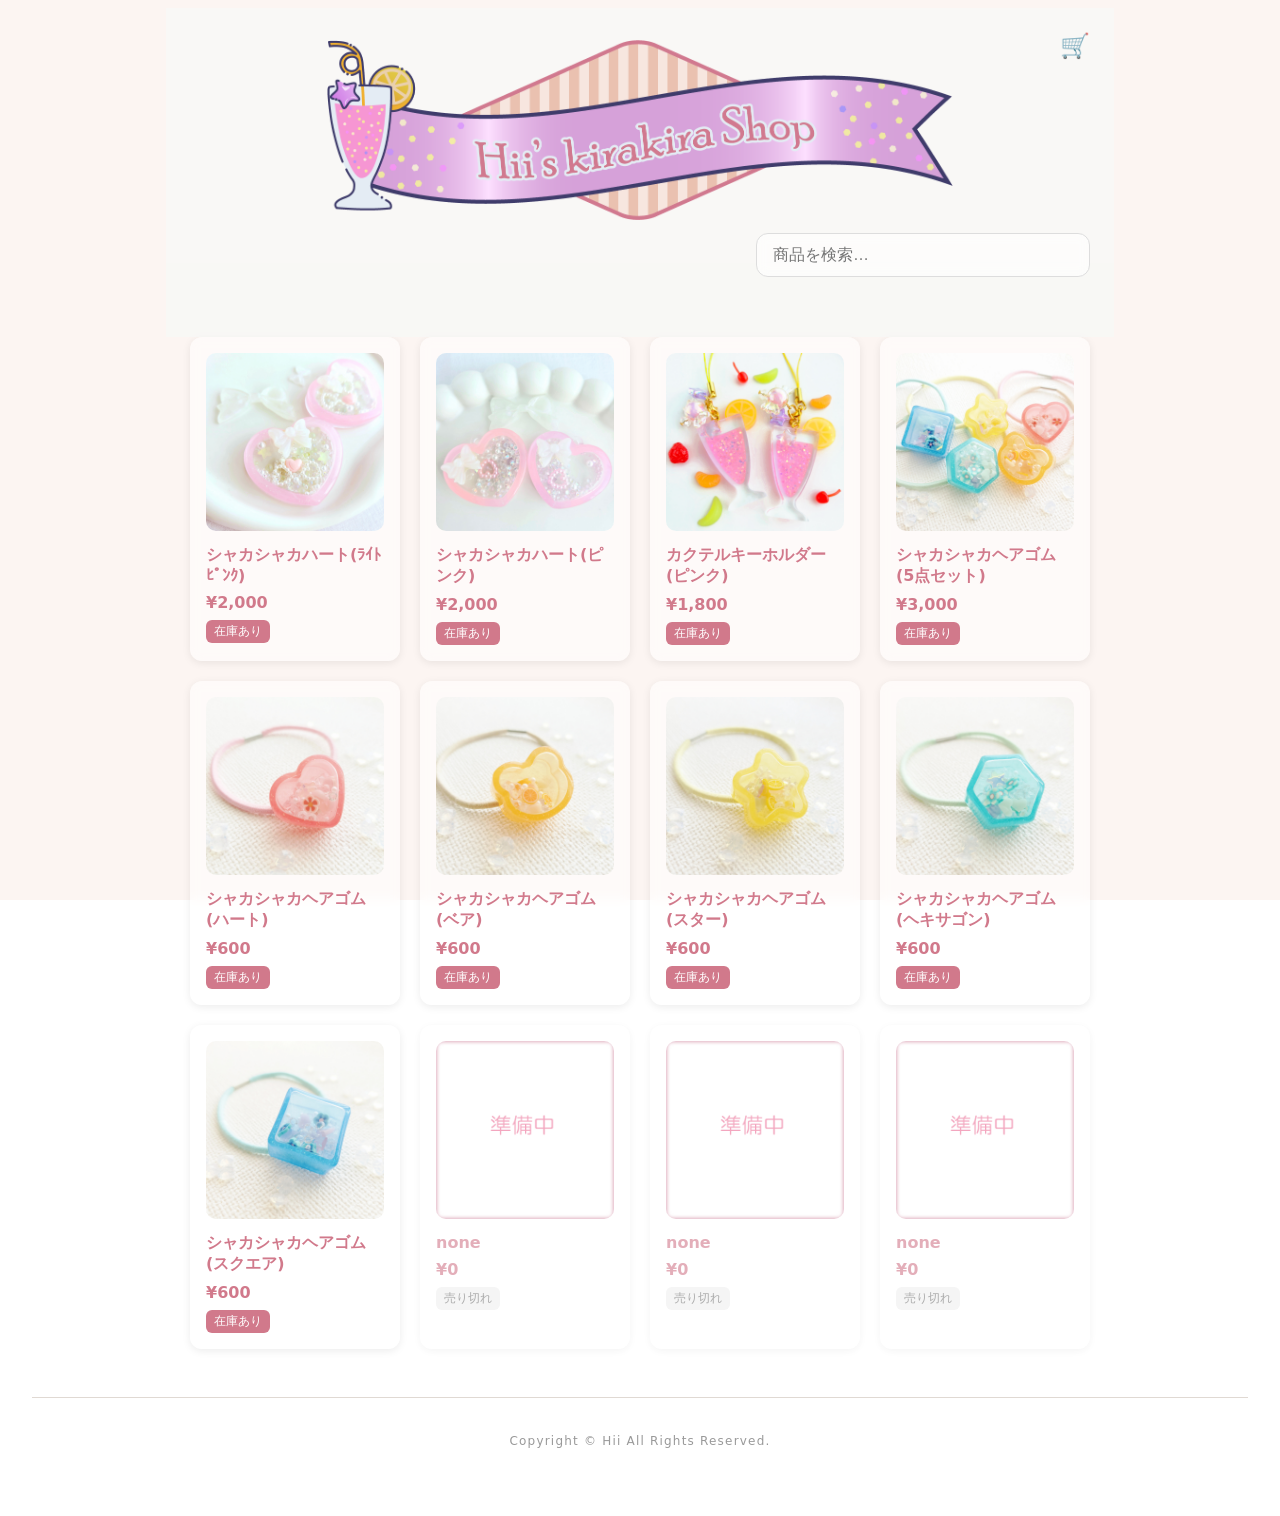
<file: index.html>
<!DOCTYPE html>
<html lang="ja">
<!--                               ＼ﾐﾂｶｯﾁｬｯﾀ!／                                                                                                                                                                                                                                                                                                                                                                                                                                                                                                                                                                                                                                                                                                                                                                                                                                             
          @@%@@                                                        @@%@@    
        %@@@@@**@                                                  -%#@@@@@@#   
       @@@@@@@@@@%#@                                             @%@@@@@@@@@@:  
       @@@@@@@@@@@@@@#                                         @@@@@@@%%@@@@%:  
       @@@@@@%##@@@@@@@%+                                    @@@@@%%%%#%@@@@#   
       .@@@@@@%%###@@@@%@#                                 #@@@@@@#*###%@@@@%   
        @@@@@@@%*##**#@@#@@@                              @@%@%%#**+**%@@%@@-   
        .@@@@@@%#*=##***@#@@*@                          :@@@%*+=--:=#%@@@@@%    
         @@@@@@%%#====**+@%@@@+                        @@@@%-..::.:+#%@%%@@%    
          %@@@#%%#**-::=+#@@@@@*@                     %@@@%@     :+#%@%@@@@     
          .@@@@%+###=::.:=+@@@@@@*                   %@@@%%+    -=*%++%@@%.     
           %@@@@%+=+*++--:=+@@@@@@#@               @%@@@@%%     .=+=+*@@@@      
            @@@@@#+-#*===::-*%@@@@@@@             @@@@@@@%-     .+#.+%@@%       
             @@@@@%-=@%#=-::@@@@@@@@@@           @@@@@@@@@     =*% *@@@%        
              @%@@@%%:@%%%=:+@@@@@@@@@%         @@@@@@@@%*.  -=#=+#@@@@         
                %@@@%%%+@%%*=@@@@@@@@@#@       .%@@@@@@@@#--=*:+#@@@%@          
                 @%@@@%@@+@%%@@@@@@@@@@@@@@#%@@@@@@@@@@@@%-=.-@@@@@%            
                    %@@@@@#@%@@@@=*@@@@@@@@@@@@@@@@%=@@@@@*.%@@@%@              
                      @@@@@#@@@=%%%%#%##@@@@@@@+#-++--:-@@*%@@@#.               
                       @%@@@@@%%@@@%%*=-=#@@#++*@@%+@@%:=@@@@@*@                
                        @@@@@%@@@@@%*###%*#%%@%#%@@%@@@%@%@@@#%                 
                         =@@@.+-@@@#@@@@@@@@@@@%##@@@@-%@@@@#+                  
                           %:@@=@@@@@@@@%##%@@@@%%%@@@@.+=#*                    
                            =#@ @@@@@@@#*==*#@@@@@%%@@@@@.=+                    
                          @@@:.#@@@@%@%@@@@@@%%@@@@%%@%@@-%-                    
                         %@@@@%%%%@@@@@@@@@@@@@@@@@%*@*#@@@#--                  
                   @=-+@%@%%@@@*%@@@@@@%%%##@@@@@@@@%+@@#=+@%=#                 
               #-=*##%+@@@@@@%%@@@@@@@@@@@@@@@@@@@@@@%=%@%%+*%=@                
            .%=%%%%@@#@@@@@@@@*%@@@@#@@@@@@@@@@@@@@@%@%#%@%%+#%-#               
          ===@%@@@@@@%@@@@@@+%@@@@@@#@@@@@@@@%@@@@@@@@#@*%@#**%#*               
         %*%@@@@@@#%@+@@@@@*@@@@@@@@@*%@@@@@+@@@@@@@@@@*@%%@+#%%:               
       @=#@@@@@@@%@@@=@@@@@@@@@@@@%##@@@%%@ @@@@@@@@@@@#*@@%##%@-               
      =+%@@@@@@%%@@@@@@@@@@%@@@@@@@@#=== *@@@@@@@@@@@@@*=@@%*#@@+.              
     %**@@@@@@@@@@@@@@*@@@@%@@@@@@@@%#+=.%#%@@@@@@@@@@*@-@@%%@@=#-%             
     =*@@@@@@@@@@@@@@@@@@@@%@@@@@@@@%+= -@.=#@@@@@@%*#%%@@@@@@=@*+-.            
    @*%@@@@@@#@@@@@@@@@@@%@@@*%@@@@@@*@@@%@@%%%%%#%@%%=@@@@*-#%%*+*+            
   :+@@@@@@@#%@@%@@@@@@@@@@@@%@@%%@@@%%%@@%%%%@@@%##@@@@*=#@@%%#*##=*           
   @#@@@@@@%#%@@@@@@@@@@@@@@@@@@@@@@@@@@@@@@@@@%@@@@@@@@@@@@%%%##%#+*-          
  :+@@@@%@@@#%@@@@@@@@@@@@@@@@@@@@@@@@@@@@@@@@@@@@@@@@@@@@@@@@%#%#@*=#          
  @*@@@%@@@%#@@@@@@@@@@@@@@@@@@@@@@@@@@@@@@@@@@@@@@@@@@@@@@@@%@#%%@#-@          
  -->
<head>
  <meta charset="UTF-8">
  <title>✧Hii's kirakira Shop✧</title>

  <script src="js/products.js"></script>

  <link rel="stylesheet" href="css/common.css">

  <style>
    /* ===== 商品グリッド ===== */
    .product-list {
      display: grid;
      grid-template-columns: repeat(auto-fit, minmax(200px, 1fr));
      gap: 20px;
      max-width: 1000px;
      margin: 0 auto;
    }

    /* ===== カード ===== */
    .product-card {
      background: rgba(255, 255, 255, 0.5);
      backdrop-filter: blur(6px);
      border-radius: 12px;
      padding: 16px;
      box-shadow: 0 2px 8px rgba(0, 0, 0, 0.08);
      text-decoration: none;
      color: inherit;
      transition: transform .2s, box-shadow .2s;
    }

    .product-card:hover {
      transform: translateY(-4px);
      box-shadow: 0 4px 12px rgba(0, 0, 0, 0.12);
    }

    .product-card img {
      width: 100%;
      border-radius: 10px;
      margin-bottom: 10px;
    }

    .product-name {
      font-size: 16px;
      font-weight: bold;
      color: #d1798b;
      margin-bottom: 8px;
    }

    .price {
      font-size: 16px;
      font-weight: bold;
      color: #d1798b;
      margin-bottom: 8px;
    }

    /* ===== 在庫ラベル ===== */
    .stock-label {
      display: inline-block;
      padding: 3px 8px;
      font-size: 12px;
      border-radius: 6px;
    }

    .in-stock {
      background: #d1798b;
      color: #fff;
    }

    .sold-out {
      background: #eee;
      color: #777;
    }

    .product-card.soldout {
      opacity: 0.6;
      pointer-events: none;
    }
  </style>
</head>

<body>

  <!-- ===== ヘッダー ===== -->
  <div id="header"></div>

  <!-- ===== ヘッダー以下 ===== -->
  <div class="container">

    <!-- ===== 商品一覧（JSで生成） ===== -->
    <div id="product-list" class="product-list"></div>

    <!-- ===== フッター ===== -->
    <div id="shop-footer"></div>

    <script src="js/common.js"></script>
    <script>
      renderHeader();
      renderProducts();
      renderFooter();
    </script>

  </div>

</body>

</html>
</file>
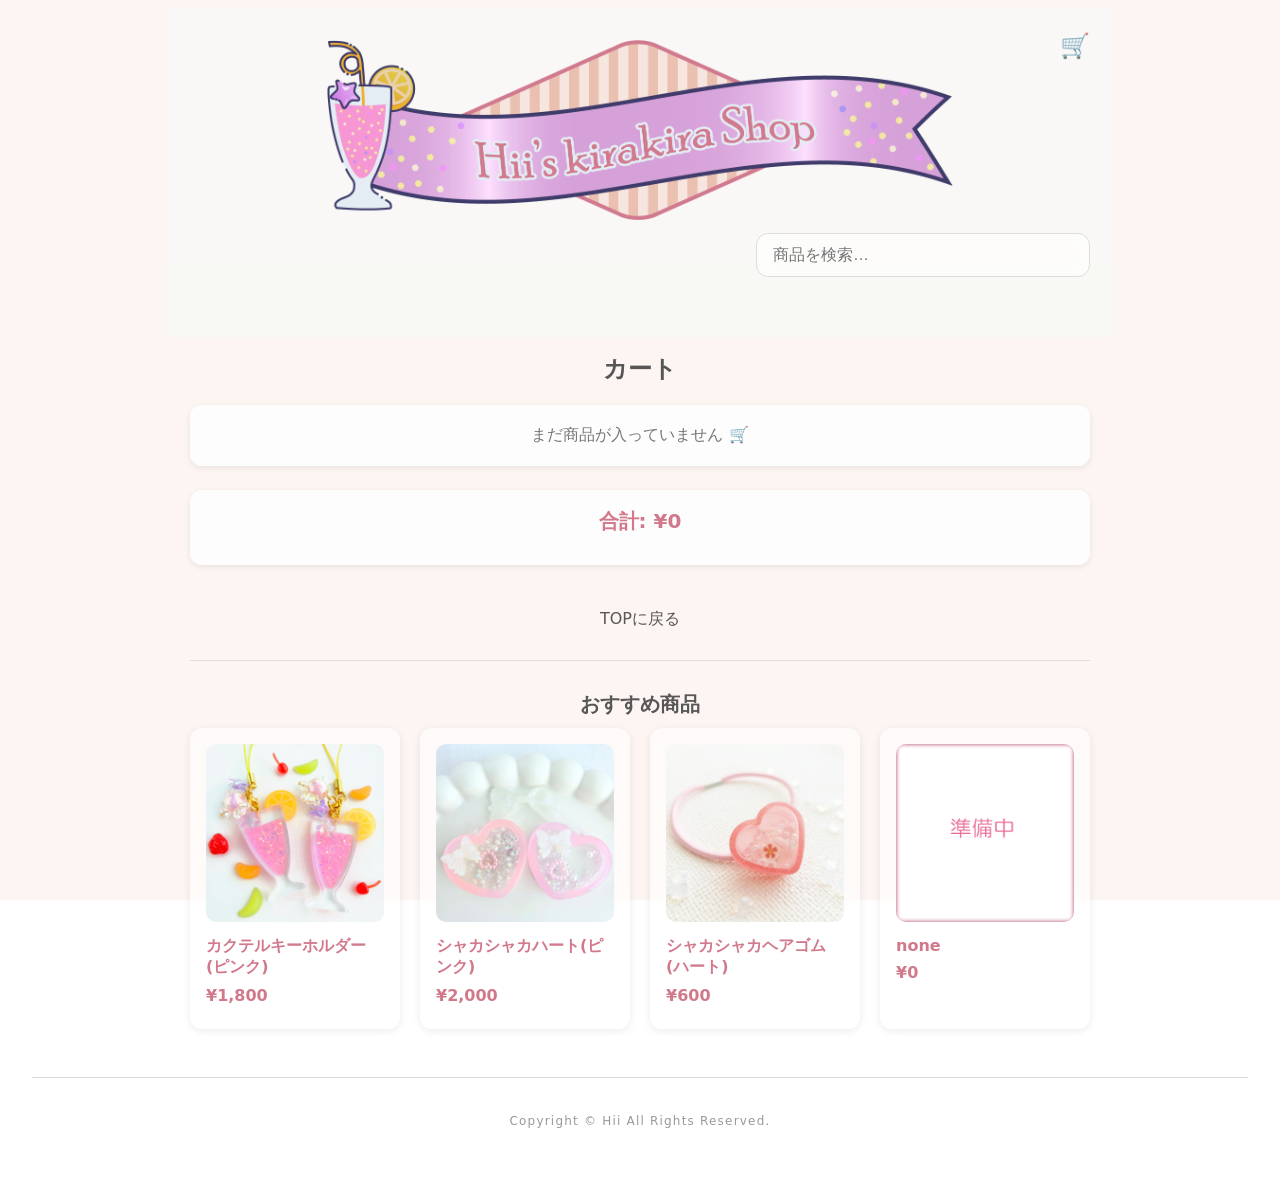
<file: cart.html>
<!DOCTYPE html>
<html lang="ja">

<head>
  <meta charset="UTF-8">
  <title>カート</title>

  <script src="js/products.js"></script>

  <link rel="stylesheet" href="css/common.css">

  <style>
    /* ===== カートアイテム ===== */
    .item {
      background: rgba(255, 255, 255, 0.85);
      padding: 16px;
      border-radius: 12px;
      box-shadow: 0 2px 6px rgba(0, 0, 0, 0.08);
      margin-bottom: 16px;
      display: flex;
      align-items: center;
      gap: 12px;
    }

    .cart-image {
      width: 70px;
      height: 70px;
      object-fit: cover;
      border-radius: 8px;
    }

    .price {
      font-weight: bold;
      color: #d1798b;
      font-size: 15px;
      margin-right: 10px;
    }

    .delete-btn {
      background: #e8c5ce;
      border: none;
      padding: 6px 10px;
      border-radius: 6px;
      cursor: pointer;
      font-size: 12px;
      color: #7b4a63;
      transition: opacity .2s;
    }

    .delete-btn:hover {
      opacity: 0.8;
    }

    /* ===== 合計金額 ===== */
    .total-box {
      background: rgba(255, 255, 255, 0.85);
      padding: 18px;
      border-radius: 12px;
      box-shadow: 0 2px 6px rgba(0, 0, 0, 0.08);
      margin-top: 24px;
      text-align: center;
    }

    .total {
      font-size: 20px;
      font-weight: bold;
      color: #d1798b;
      margin-bottom: 12px;
    }

    a {
      color: #6a4c7a;
      text-decoration: none;
    }

    /* ===== カートリンク ===== */
    .cart-link {
      display: flex;
      align-items: center;
      gap: 10px;
      flex-grow: 1;
    }

    .cart-link img {
      transition: opacity .25s;
    }

    .cart-link:hover img {
      opacity: 0.8;
    }

    .cart-link span {
      transition: color .25s;
    }

    .cart-link:hover span {
      color: #d1798b;
    }

    /* ===== スマホ表示 ===== */
    @media (max-width: 768px) {
      .item {
        flex-wrap: wrap;
        /* 商品名が長い場合に折り返す */
        gap: 8px;
      }

      .cart-image {
        width: 56px;
        height: 56px;
      }

      .price {
        font-size: 13px;
      }

      .total {
        font-size: 16px;
      }
    }
  </style>
</head>

<body>

  <!-- ===== ヘッダー ===== -->
  <div id="header"></div>

  <!-- ===== ヘッダー以下 ===== -->
  <div class="container">

    <h1>カート</h1>

    <div id="cart-items"></div>

    <div class="total-box">
      <div class="total" id="total-price">合計: ¥0</div>
    </div>

    <div style="text-align: center; margin-top: 24px;">
      <a href="index.html" class="back-to-top">TOPに戻る</a>
    </div>

    <!-- ===== おすすめ商品一覧（JSで生成） ===== -->
    <h2 class="recommend-title">おすすめ商品</h2>
    <div id="recommend-list" class="product-list"></div>

  </div>

  <!-- ===== フッター ===== -->
  <div id="shop-footer"></div>

  <script src="js/common.js"></script>
  <script>
    renderHeader();
    renderFooter();
    renderRecommend();
    renderCart();

    function renderCart() {
      const cart = JSON.parse(localStorage.getItem("cart")) || [];
      const container = document.getElementById("cart-items");
      container.innerHTML = "";
      let total = 0;

      // カートが空のとき
      if (cart.length === 0) {
        container.innerHTML = `
          <div style="
            background: rgba(255,255,255,0.85);
            padding: 20px;
            border-radius: 12px;
            text-align: center;
            color: #777;
            box-shadow: 0 2px 6px rgba(0,0,0,0.08);
          ">
            まだ商品が入っていません 🛒
          </div>`;
        document.getElementById("total-price").textContent = "合計: ¥0";
        return;
      }

      // カートに商品があるとき
      cart.forEach((item, index) => {
        const div = document.createElement("div");
        div.className = "item";
        div.innerHTML = `
          <a href="${item.url}" class="cart-link">
            <img src="${item.image}" class="cart-image">
            <span>${item.name}</span>
          </a>
          <span class="price">¥${item.price.toLocaleString()}</span>
          <button class="delete-btn" onclick="deleteItem(${index})">削除</button>
        `;
        container.appendChild(div);
        total += item.price;
      });

      document.getElementById("total-price").textContent =
        `合計: ¥${total.toLocaleString()}`;
    }

    function deleteItem(index) {
      const cart = JSON.parse(localStorage.getItem("cart")) || [];
      cart.splice(index, 1);
      localStorage.setItem("cart", JSON.stringify(cart));
      renderCart();
      updateCartCount();
    }
  </script>

</body>

</html>
</file>
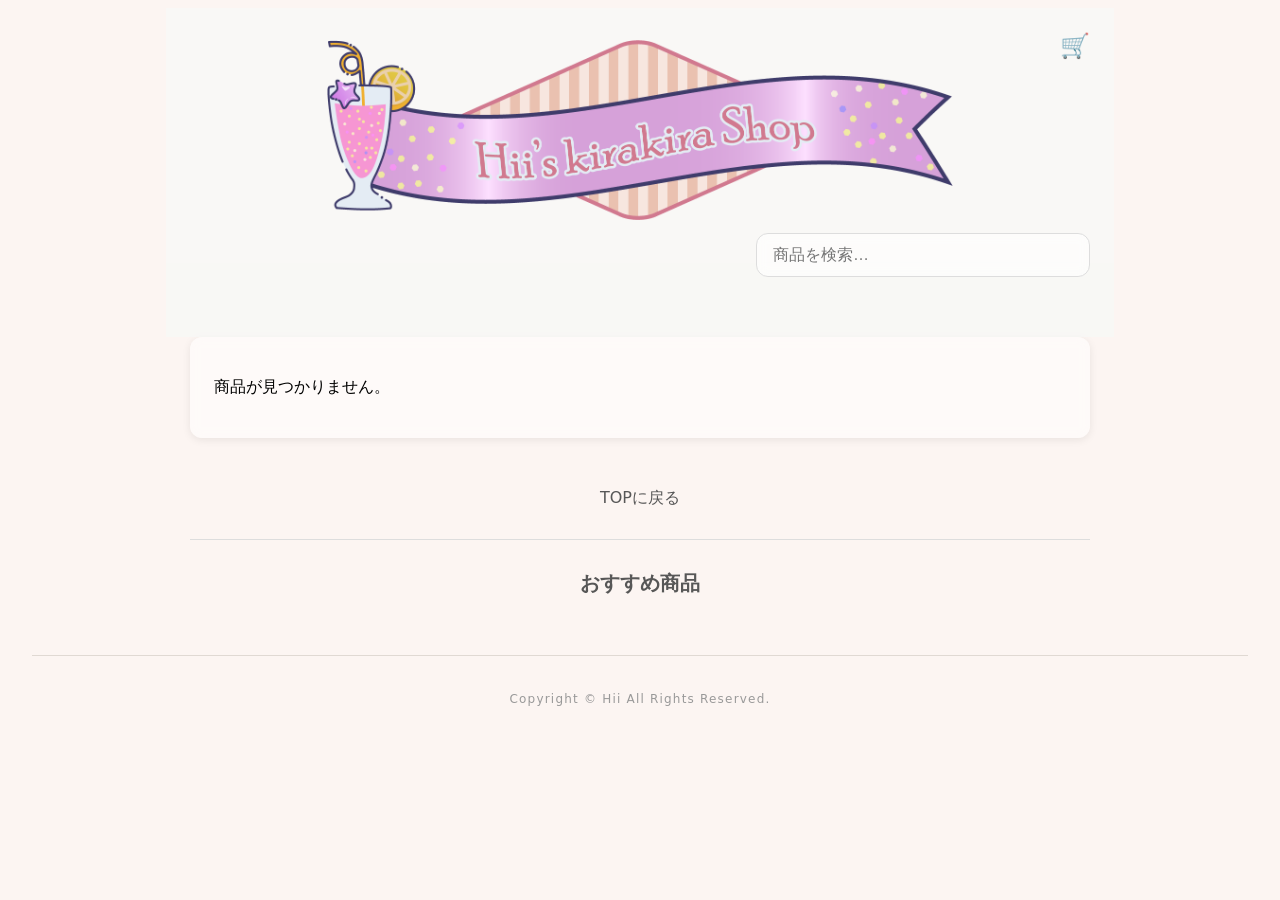
<file: detail.html>
<!DOCTYPE html>
<html lang="ja">

<head>
  <meta charset="UTF-8">
  <title>商品詳細</title>

  <script src="js/products.js"></script>

  <link rel="stylesheet" href="css/common.css">

  <style>
    /* ===== 商品ボックス ===== */
    .product-layout {
      display: grid;
      grid-template-columns: 1fr 1fr;
      gap: 32px;
      align-items: start;
    }

    .product-box {
      background: rgba(255, 255, 255, 0.5);
      backdrop-filter: blur(6px);
      padding: 24px;
      border-radius: 12px;
      box-shadow: 0 2px 8px rgba(0, 0, 0, 0.08);
      margin-bottom: 30px;
    }

    .image-gallery {
      margin-bottom: 24px;
      position: relative;
    }

    .main-image {
      width: 100%;
      border-radius: 10px;
      margin-bottom: 12px;
      cursor: pointer;
    }

    .thumbnails {
      display: flex;
      gap: 10px;
    }

    .thumb {
      width: 70px;
      height: 70px;
      object-fit: cover;
      border-radius: 8px;
      cursor: pointer;
      opacity: 0.8;
      transition: opacity .2s;
    }

    .thumb:hover {
      opacity: 1;
    }

    .arrow-btn {
      position: absolute;
      top: 40%;
      transform: translateY(-50%);
      background: rgba(255, 255, 255, 0.2);
      border-radius: 20px;
      border: 1px solid rgba(255, 255, 255, 0.5);
      backdrop-filter: blur(4px);
      font-size: 20px;
      font-weight: bold;
      color: #bbb;
      padding: 8px 14px;
      cursor: pointer;
      box-shadow: 0 2px 6px rgba(0, 0, 0, 0.2);
      transition: background .2s, opacity .25s;
    }

    .arrow-left {
      left: -45px;
    }

    .arrow-right {
      right: -45px;
    }

    .image-gallery .arrow-btn {
      opacity: 0;
      pointer-events: none;
      transition: opacity .25s ease;
    }

    .image-gallery:hover .arrow-btn {
      opacity: 1;
      pointer-events: auto;
    }

    .description {
      color: #575757;
      margin-bottom: 160px;
    }

    /* ===== ライトボックス ===== */
    .lightbox {
      display: none;
      position: fixed;
      top: 0;
      left: 0;
      width: 100%;
      height: 100%;
      background: rgba(0, 0, 0, 0.7);
      justify-content: center;
      align-items: center;
      z-index: 999;
    }

    .lightbox img {
      max-width: 90%;
      max-height: 90%;
      border-radius: 10px;
      box-shadow: 0 4px 12px rgba(0, 0, 0, 0.3);
    }

    .lightbox .arrow-btn {
      position: absolute;
      top: 50%;
      transform: translateY(-50%);
      background: rgba(255, 255, 255, 0.4);
      border-radius: 6px;
      border: 1px solid rgba(255, 255, 255, 0.5);
      backdrop-filter: blur(4px);
      font-size: 32px;
      font-weight: bold;
      color: #eee;
      padding: 12px 18px;
      cursor: pointer;
      box-shadow: 0 2px 6px rgba(0, 0, 0, 0.2);
    }

    .price {
      font-size: 24px;
      font-weight: bold;
      color: #d1798b;
      margin-bottom: 10px;
    }

    /* ===== ボタン共通 ===== */
    button {
      background: #d1798b;
      color: #fff;
      border: none;
      padding: 10px 18px;
      border-radius: 6px;
      font-size: 14px;
      cursor: pointer;
      transition: opacity .2s;
    }

    button:hover {
      opacity: 0.85;
    }

    /* ===== 在庫ラベル ===== */
    .stock-label {
      display: inline-block;
      padding: 4px 10px;
      font-size: 13px;
      border-radius: 6px;
      margin-bottom: 6px;
    }

    .in-stock {
      background: #d1798b;
      color: #fff;
    }

    .sold-out {
      background: #eee;
      color: #777;
    }

    .stock-count {
      font-size: 14px;
      color: #d1798b;
      margin-bottom: 12px;
    }

    /* ===== おすすめ商品 ===== */
    .product-list {
      font-size: 16px;
    }

    /* ===== スマホ表示 ===== */
    @media (max-width: 768px) {
      .product-layout {
        grid-template-columns: 1fr;
        /* 画像と情報を縦並びに */
      }

      .arrow-left {
        left: 0;
        /* 矢印ボタンを内側に */
      }

      .arrow-right {
        right: 0;
      }

      .price {
        margin-top: 16px;
        /* PC用のmargin-topをリセット */
      }

      /* スマホのとき：ホバーではなく常に表示 */
      @media (hover: none) {
        .image-gallery .arrow-btn {
          opacity: 1;
          pointer-events: auto;
        }
      }

    }
  </style>
</head>

<body>

  <!-- ===== ヘッダー ===== -->
  <div id="header"></div>

  <!-- ===== ヘッダー以下 ===== -->
  <div class="container">

    <div class="product-box">
      <h1 class="product-name"></h1>

      <div class="product-layout">
        <!-- 左：ギャラリー -->
        <div class="image-gallery">
          <button class="arrow-btn arrow-left" onclick="showPrevImage()">＜</button>
          <button class="arrow-btn arrow-right" onclick="showNextImage()">＞</button>
          <img id="main-image" class="main-image" onclick="openLightbox(this.src)">
          <div class="thumbnails"></div>
        </div>

        <!-- 右：商品情報 -->
        <div class="product-info">
          <p class="description"></p>
          <div class="price"></div>
          <div class="stock-label"></div>
          <div class="stock-count"></div>
          <button id="cart-btn">カートに入れる</button>
        </div>
      </div>
    </div>

    <!-- ===== ライトボックス本体 ===== -->
    <div id="lightbox" class="lightbox" onclick="closeLightbox()">
      <button class="arrow-btn arrow-left" onclick="event.stopPropagation(); showPrevImage()">＜</button>
      <img id="lightbox-img">
      <button class="arrow-btn arrow-right" onclick="event.stopPropagation(); showNextImage()">＞</button>
    </div>

    <div style="text-align: center; margin-top: 24px;">
      <a href="index.html" class="back-to-top">TOPに戻る</a>
    </div>

    <!-- ===== おすすめ商品一覧（JSで生成） ===== -->
    <h2 class="recommend-title">おすすめ商品</h2>
    <div id="recommend-list" class="product-list"></div>

  </div>

  <!-- ===== フッター ===== -->
  <div id="shop-footer"></div>

  <!-- common.jsを最初に読み込む -->
  <script src="js/common.js"></script>
  <script>
    renderHeader();
    renderFooter();

    // ===== URLからidを取得して商品データを特定 =====
    const params = new URLSearchParams(location.search);
    const productId = Number(params.get("id"));
    const product = products.find(p => p.id === productId);

    if (!product) {
      document.querySelector(".product-box").innerHTML = "<p>商品が見つかりません。</p>";
      throw new Error("product not found");
    }

    // ===== 商品情報を描画 =====
    document.querySelector(".product-name").textContent = product.name;
    document.querySelector(".price").textContent = "¥" + product.price.toLocaleString();
    document.querySelector(".description").textContent = product.description.trim();

    // 在庫表示
    const stockLabel = document.querySelector(".stock-label");
    const stockCount = document.querySelector(".stock-count");

    if (product.stock > 0) {
      stockLabel.textContent = "在庫あり";
      stockLabel.classList.add("in-stock");
      stockCount.textContent = `残り${product.stock}点`;
    } else {
      stockLabel.textContent = "売り切れ";
      stockLabel.classList.add("sold-out");
      stockCount.textContent = "在庫なし";

      const btn = document.getElementById("cart-btn");
      btn.disabled = true;
      btn.textContent = "売り切れ";
      btn.style.opacity = "0.5";
      btn.style.cursor = "not-allowed";
    }

    // ===== ギャラリー =====
    let currentIndex = 0;
    const images = product.images;

    document.getElementById("main-image").src = images[0];

    const thumbBox = document.querySelector(".thumbnails");
    thumbBox.innerHTML = images.map(src =>
      `<img src="${src}" class="thumb" onclick="changeImage('${src}')">`
    ).join("");

    function changeImage(src) {
      document.getElementById("main-image").src = src;
      currentIndex = images.indexOf(src);
    }

    function showPrevImage() {
      currentIndex = (currentIndex - 1 + images.length) % images.length;
      updateGallery();
    }

    function showNextImage() {
      currentIndex = (currentIndex + 1) % images.length;
      updateGallery();
    }

    function updateGallery() {
      document.getElementById("main-image").src = images[currentIndex];
      document.getElementById("lightbox-img").src = images[currentIndex];
    }

    // ===== ライトボックス =====
    function openLightbox(src) {
      document.getElementById("lightbox-img").src = src;
      document.getElementById("lightbox").style.display = "flex";
      currentIndex = images.indexOf(src);
    }

    function closeLightbox() {
      document.getElementById("lightbox").style.display = "none";
    }

    // ===== スワイプ操作 =====
    let startX = 0;
    document.getElementById("lightbox").addEventListener("touchstart", e => {
      startX = e.touches[0].clientX;
    });
    document.getElementById("lightbox").addEventListener("touchend", e => {
      const diff = e.changedTouches[0].clientX - startX;
      if (diff > 50) showPrevImage();
      else if (diff < -50) showNextImage();
    });

    // ===== カートに追加 =====
    document.getElementById("cart-btn").onclick = () => {
      const cart = JSON.parse(localStorage.getItem("cart")) || [];
      cart.push({
        id: product.id,
        name: product.name,
        price: product.price,
        image: product.images[0],
        url: `detail.html?id=${product.id}`
      });
      localStorage.setItem("cart", JSON.stringify(cart));
      alert(product.name + " をカートに追加しました！");
      updateCartCount();
    };

    // ===== おすすめ商品（現在の商品を除外） =====
    renderRecommend(product.id);
  </script>

</body>

</html>
</file>
<file: css/common.css>
/* ===== 全体 ===== */
       body {
         font-family: system-ui, sans-serif;
         /* background: #fcf5f2; */
         background-image: url("../images/hiECbackground.png");
         background-size: cover;
         background-attachment: fixed;
         background-position: center;
         background-repeat: no-repeat;
         padding: 24px;
       }

       /* ===== ヘッダー ===== */
       .top-header {
         position: sticky;
         top: 0;
         z-index: 999;
         background: rgba(247, 250, 249, 0.6);
         padding: 24px 24px 10px;
         margin-top: -24px;
         max-width: 900px;
         margin-left: auto;
         margin-right: auto;
       }

       .logo {
         font-family: 'Cormorant Garamond', serif;
         font-style: italic;
         font-size: 20px;
         font-weight: bold;
         color: #575757;
         text-decoration: none;
         display: block;
         /* ↑ ブロック要素にして中央揃えを効かせる */
         text-align: center;
         margin: 8px 0;
       }

       .logo a {
         color: #d1798b;
         text-decoration: none;
       }

       .logo img {
         height: 180px;
         width: auto;
       }

       .header-row {
         position: relative;
       }

       .cart-icon {
         position: absolute;
         top: 0;
         right: 0;
         font-size: 24px;
         text-decoration: none;
         color: #444;
       }

       .badge {
         position: absolute;
         top: -6px;
         right: -10px;
         background: #d1798b;
         color: #fff;
         font-size: 12px;
         padding: 2px 6px;
         border-radius: 999px;
         display: none;
       }

       h1 {
         font-size: 24px;
         text-align: center;
         margin-bottom: 20px;
         color: #575757;
       }

       /* ===== 検索バー ===== */
       .search-area {
         display: flex;
         justify-content: flex-end;
         margin-bottom: 20px;
       }

       .search-box {
         width: 100%;
         max-width: 300px;
         padding: 12px 16px;
         margin-bottom: 30px;
         font-size: 16px;
         border-radius: 12px;
         border: 1px solid #ddd;
         background: rgba(255, 255, 255, 0.6);
         backdrop-filter: blur(6px);
         outline: none;
         transition: box-shadow .2s;
       }

       .search-box:focus {
         box-shadow: 0 0 0 3px rgba(192, 90, 123, 0.3);
       }

       /* 検索結果の画像（スマホ） */
       .product-card.search-result img {
         width: 80%;
         margin: 0 auto 10px;
         display: block;
       }

       @media (min-width: 768px) {
         .product-card.search-result img {
           width: 60%;
         }
       }

       /* ===== ヘッダー以下 ===== */
       .container {
         max-width: 900px;
         margin: 0 auto;
       }

       .back-to-top {
         display: inline-block;
         margin-top: 20px;
         color: #575757;
         text-decoration: none;
       }

       /* ===== おすすめ商品 ===== */
       .recommend-title {
         font-size: 20px;
         margin: 30px 0 10px;
         color: #575757;
         text-align: center;
         border-top: 1px solid #ddd;
         padding-top: 30px;
       }

       .product-list {
         display: grid;
         grid-template-columns: repeat(auto-fit, minmax(200px, 1fr));
         gap: 20px;
         max-width: 1000px;
         margin: 0 auto;
       }

       .product-card {
         background: rgba(255, 255, 255, 0.5);
         backdrop-filter: blur(6px);
         border-radius: 12px;
         padding: 16px;
         box-shadow: 0 2px 8px rgba(0, 0, 0, 0.08);
         text-decoration: none;
         color: inherit;
         transition: transform .2s, box-shadow .2s;
       }

       .product-card:hover {
         transform: translateY(-4px);
         box-shadow: 0 4px 12px rgba(0, 0, 0, 0.12);
       }

       .product-card img {
         width: 100%;
         border-radius: 10px;
         margin-bottom: 10px;
       }

       .product-card .product-name {
         font-size: 16px;
         font-weight: bold;
         color: #d1798b;
         margin-bottom: 8px;
       }

       .product-card .price {
         font-size: 16px;
         font-weight: bold;
         color: #d1798b;
         margin-bottom: 8px;
       }

       /* ===== フッター ===== */
       .shop-footer {
         text-align: center;
         padding: 24px;
         margin-top: 48px;
         font-size: 12px;
         color: #999;
         border-top: 1px solid #e0d9d3;
         letter-spacing: 0.1em;
       }

       /* ===== スマホ表示 ===== */
       @media (max-width: 768px) {
         body {
           padding: 16px;
         }

         .top-header {
           padding: 16px 16px 10px;
           margin-top: -16px;
         }

         h1 {
           font-size: 18px;
         }

         .search-box {
           max-width: 100%;
           font-size: 14px;
         }

         .product-list {
           grid-template-columns: repeat(2, 1fr);
           gap: 12px;
         }

         .product-card .product-name,
         .product-card .price {
           font-size: 14px;
         }
       }
</file>
